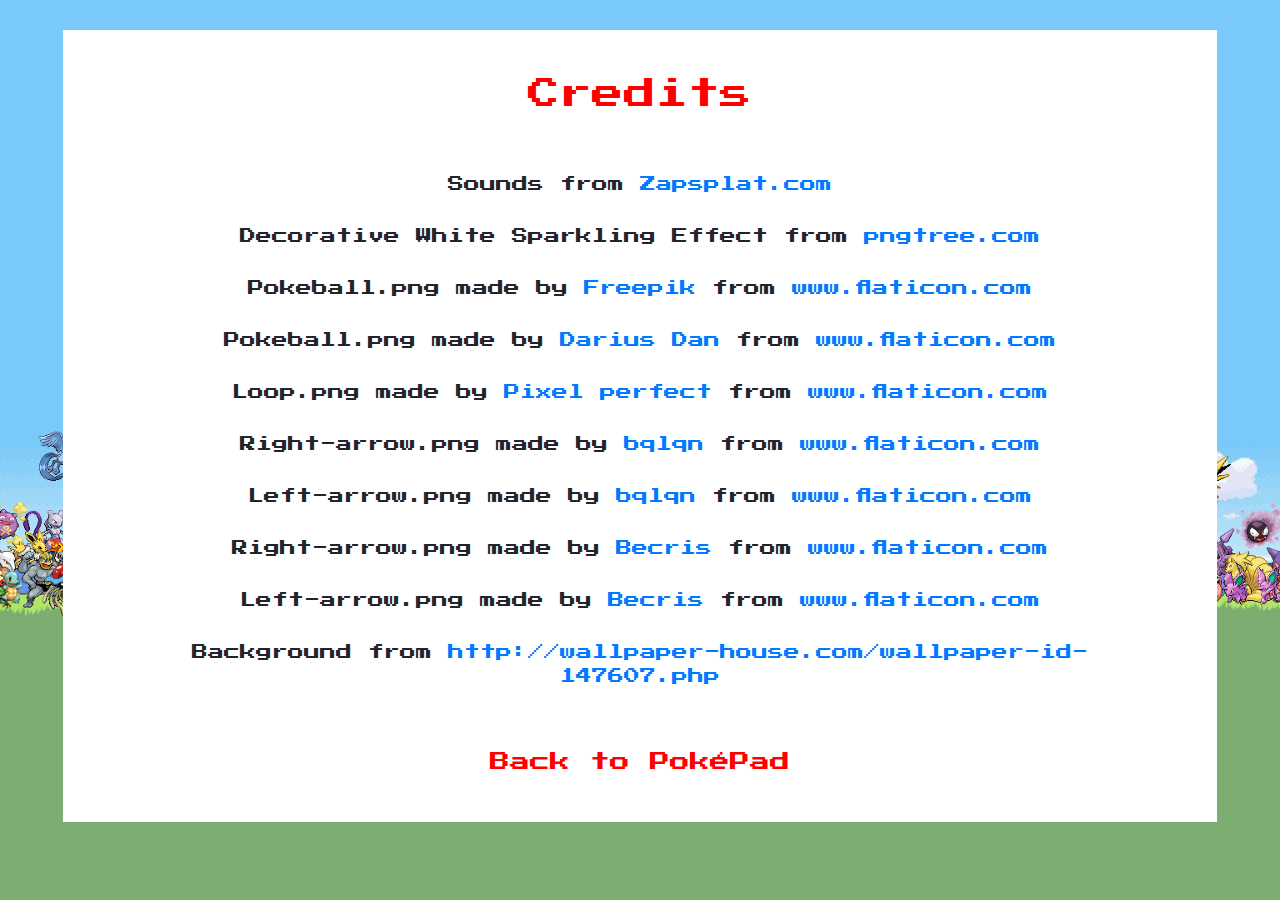
<file: credits.html>
<!doctype html>
<html lang="en">

<head>
  <meta charset="UTF-8">
  <meta name="viewport" content="width=device-width, user-scalable=no, initial-scale=1.0, maximum-scale=1.0, minimum-scale=1.0">
  <meta http-equiv="X-UA-Compatible" content="ie=edge">

  <!-- jQuery Script -->
  <script src="https://ajax.googleapis.com/ajax/libs/jquery/3.5.1/jquery.min.js"></script>

  <!-- Bootstrap Scripts -->
  <link rel="stylesheet" href="https://stackpath.bootstrapcdn.com/bootstrap/4.5.2/css/bootstrap.min.css" integrity="sha384-JcKb8q3iqJ61gNV9KGb8thSsNjpSL0n8PARn9HuZOnIxN0hoP+VmmDGMN5t9UJ0Z" crossorigin="anonymous">

  <script src="https://stackpath.bootstrapcdn.com/bootstrap/4.5.2/js/bootstrap.min.js" integrity="sha384-B4gt1jrGC7Jh4AgTPSdUtOBvfO8shuf57BaghqFfPlYxofvL8/KUEfYiJOMMV+rV" crossorigin="anonymous"></script>

  <script src="https://stackpath.bootstrapcdn.com/bootstrap/4.5.2/js/bootstrap.bundle.min.js" integrity="sha384-LtrjvnR4Twt/qOuYxE721u19sVFLVSA4hf/rRt6PrZTmiPltdZcI7q7PXQBYTKyf" crossorigin="anonymous"></script>


  <!-- Font Awesome Scripts -->
  <link rel="stylesheet" href="https://cdnjs.cloudflare.com/ajax/libs/font-awesome/4.7.0/css/font-awesome.min.css">

  <!-- Google Fonts -->
  <link rel="preconnect" href="https://fonts.gstatic.com">
  <link href="https://fonts.googleapis.com/css2?family=Press+Start+2P&display=swap" rel="stylesheet">

  <link rel="stylesheet" href="styles.css">
  <title>PokéPad | Credits</title>
</head>

<body>

<div class="page-container">

<div class="credits-container">
<h2>Credits</h2>

  <div>Sounds from <a href="https://www.zapsplat.com/" target="_blank">Zapsplat.com</a></div>


  <div>Decorative White Sparkling Effect from <a href='https://pngtree.com/freepng/decorative-white-sparkling-effect_5054223.html' target="_blank">pngtree.com</a></div>

  <div>Pokeball.png made by <a href="https://www.flaticon.com/authors/freepik" target="_blank" title="Freepik">Freepik</a> from <a href="https://www.flaticon.com/" target="_blank" title="Flaticon">www.flaticon.com</a></div>

  <div>Pokeball.png made by <a href="https://www.flaticon.com/authors/darius-dan" target="_blank" title="Darius Dan">Darius Dan</a> from <a href="https://www.flaticon.com/" target="_blank" title="Flaticon">www.flaticon.com</a></div>


  <div>Loop.png made by <a href="https://www.flaticon.com/authors/pixel-perfect" target="_blank" title="Pixel perfect">Pixel perfect</a> from <a href="https://www.flaticon.com/" target="_blank" title="Flaticon">www.flaticon.com</a></div>



  <div>Right-arrow.png made by <a href="https://www.flaticon.com/free-icon/right-arrow_2223627" target="_blank" title="bqlqn">bqlqn</a> from <a href="https://www.flaticon.com/" target="_blank" title="Flaticon">www.flaticon.com</a></div>


  <div>Left-arrow.png made by <a href="https://www.flaticon.com/free-icon/left-arrow_2223615" target="_blank" title="bqlqn">bqlqn</a> from <a href="https://www.flaticon.com/" target="_blank" title="Flaticon">www.flaticon.com</a></div>

  <div>Right-arrow.png made by <a href="https://creativemarket.com/Becris" target="_blank" title="Becris">Becris</a> from <a href="https://www.flaticon.com/" target="_blank" title="Flaticon">www.flaticon.com</a></div>

  <div>Left-arrow.png made by <a href="https://www.flaticon.com/authors/becris" target="_blank" title="Becris">Becris</a> from <a href="https://www.flaticon.com/" target="_blank" title="Flaticon">www.flaticon.com</a></div>

<div>Background from <a href='http://wallpaper-house.com/wallpaper-id-147607.php' target="_blank">http://wallpaper-house.com/wallpaper-id-147607.php</a></div>

<a class="credits-back" href="index.html">Back to PokéPad</a>
</div>


</div>



</body>

</html>
</file>
<file: styles.css>
html, body {
  box-sizing: border-box;
  font-family: 'Press Start 2P', cursive;
  height: 100vh;
  width: 100vw;
  margin: 0;
  padding: 0;
  overflow-x: hidden;
}

.page-container {
  align-items: center;
  /* background: #f9fcfb; */
  background-image: url(images/background.png);
  background-position: center;
  background-size: cover;
  display: flex;
  flex-direction: column;
  justify-content: center;
  min-height: 100%;
  min-width: 100%;
  position: relative;
}

.site-overlay-dark {
  background-color: black;
  top: 0;
  bottom: 0;
  left: 0;
  right: 0;
  opacity: .5;
  position: fixed;
  /* z-index: 2; */
  /* ^removed darkened site overlay */
}

.pokedex-container {
  background-color: red;
  border: 0.325rem solid black;
  box-shadow: inset 0 0 0.1875rem 0.1875rem rgba(0, 0, 0, .3);
  box-shadow: 0 0.125rem 0.3125rem 0 rgba(0, 0, 0, 0.3), 0 0.1875rem 0.5rem 0 rgba(0, 0, 0, 0.5);
  justify-content: center;
  margin: 3% auto 5% auto;
  position: relative;
  height: 57rem;
  width: 43rem;
}

.pokepad-cover {
  align-items: center;
  background: rgb(200, 0, 0);
  background: linear-gradient(90deg, rgba(200, 0, 0, 1) 0%, rgba(203, 13, 13, 1) 9%, rgba(255, 0, 0, 1) 100%);
  border-top: 1px solid black;
  border-bottom: 2px solid black;
  display: flex;
  flex-direction: column;
  height: 49.2rem;
  width: 42.2725rem;
  justify-content: center;
  position: absolute;
  z-index: 1;
}

/* .pokepad-cover hr {
  border-bottom: .1rem solid black;
  width: 12%; */
.cover-title {
  color: #6b0202;
  font-size: 2.2rem;
  margin: .5rem 1rem .5rem;
}

.cover-pokeball {
  height: 36rem;
  width: 36rem;
  position: absolute;
  opacity: .1;
}

.pokepad-cover-hide {
  z-index: 0;
}

.pokepad-cover-slide-right {
  animation: coverSlideRight .8s ease-in-out forwards;
}

.pokepad-cover-slide-left {
  animation: coverSlideLeft 1.2s ease-in-out;
}

@keyframes coverSlideRight {
  0% {
    transform: translateX(0);
  }

  100% {
    transform: translateX(42.7rem);
  }
}

@keyframes coverSlideLeft {
  0% {
    transform: translateX(42.7rem);
  }

  100% {
    transform: translateX(0);
  }
}

/* Upper Pokedex */
.upper-container {
  border-bottom: 0.1875rem solid black;
  display: flex;
  justify-content: space-between;
  height: 3.5rem;
  width: auto;
}

/* Lights Section */
.pokedex-lights {
  align-items: center;
  display: flex;
  height: 3.4rem;
}

.pokedex-lights .sm-light {
  /* border: 0.0625rem solid black; */
  border-radius: 50%;
  height: 1rem;
  width: 1rem;
  margin-left: 0.5rem;
}

.blue-light {
  background-color: #00469f;
  border-radius: 50%;
  height: 2rem;
  width: 2rem;
  margin-left: 0.75rem;
}

.red-light {
  background-color: #730606;
  /* #880808 */
}

.yellow-light {
  background-color: #bab900;
}

.green-light {
  background-color: #007c02;
}

/* Search Section */
.search-container {
  display: flex;
  justify-content: flex-end;
}

.search-container input[type=text] {
  border: 0.0625rem solid grey;
  padding: 0.375rem;
  font-size: .625rem;
}

.search-bar {
  height: 1.4375rem;
  width: 10.5rem;
  margin-top: 0.75rem;
}

.search-bar:focus {
  outline: none;
}

.search-bar:focus::placeholder {
  /* Deletes placeholder text on click */
  color: transparent;
}

.search-container button {
  align-items: center;
  background-color: #fa4848;
  border: 0.0625rem solid grey;
  border-left: 0;
  display: flex;
  float: right;
  font-size: 1.05rem;
  justify-content: center;
  height: 1.4375rem;
  width: 1.4375rem;
  margin: 0.75rem 0.75rem 0 0;
  outline: none;
}

.search-container button:active {
  outline: 0.0625rem solid white;
}

.pokeball-search {
  height: 1.3125rem;
  width: 1.3125rem;
}

/* Lower Pokedex Section */
.pokedex-screen-container {
  align-items: center;
  background-color: red;
  box-shadow: inset 0 0.0625rem 0 0 rgba(0, 0, 0, .3);
  display: flex;
  height: 51.9rem;
  width: auto;
  justify-content: center;
  position: relative;
}

.white-screen-border {
  align-items: center;
  background-color: white;
  border: 0.0625rem solid black;
  box-shadow: inset 0 0 0.1875rem 0.1875rem rgba(0, 0, 0, .3);
  display: flex;
  height: 92%;
  width: 90%;
  justify-content: center;
  margin-bottom: 1.4375rem;
}

/* Screen Shine effect */
.shine, .shine-welcome-screen {
  display: inline-block;
  height: 43.125rem;
  width: 32.5625rem;
  position: absolute;
  overflow: hidden;
}

.shine:before, .shine-welcome-screen:before {
  animation: shine 17s forwards;
  background: linear-gradient(transparent 0%,
      rgba(255, 255, 255, 0.1) 45%,
      rgba(255, 255, 255, 0.5) 50%,
      rgba(255, 255, 255, 0.1) 55%,
      transparent 100%);
  content: "";
  height: 200%;
  width: 200%;
  position: absolute;
  top: -120%;
  left: -120%;
  transition: all 2s;
  transform: rotate(-45deg);
}

.shine-welcome-screen:before {
  animation-delay: 3s;
}

/* Main Screen Content */
.main-screen {
  background: rgb(24, 23, 23);
  background: radial-gradient(circle, rgba(24, 23, 23, 1) 0%, rgba(0, 0, 0, 1) 100%);
  display: block;
  height: 94%;
  width: 90%;
  padding: 0.8125rem;
}

/* Welcome Section */
.welcome-screen {
  background-color: #fbf6f0;
  display: flex;
  flex-direction: column;
  height: 100%;
  width: 100%;
  justify-content: center;
  text-align: center;
}

.welcome-screen h1 {
  font-size: 3rem;
  margin-bottom: 15%;
  opacity: 0;
}

.welcome-screen h3 {
  font-size: 1.5rem;
  margin-bottom: 5%;
  opacity: 0;
}

.welcome-screen p {
  opacity: 0;
  margin: 2% 10% 10% 10%;
}

/* Error Section */
.error-screen {
  background-color: black;
  color: white;
  display: flex;
  flex-direction: column;
  height: 100%;
  width: 100%;
  justify-content: center;
  text-align: center;
}

.error-screen h1 {
  font-size: 3rem;
  margin-bottom: 15%;
  opacity: 1;
}

.error-screen h3 {
  font-size: 1.5rem;
  margin-bottom: 5%;
  opacity: 1;
}

.error-screen p {
  margin: 2% 10% 10% 10%;
  opacity: 1;
}

.screen-color {
  background: grey;
  border-radius: 0.9375rem;
  height: 100%;
}

/* Pokemon Layout CSS */
.screen-header {
  display: flex;
  font-size: 2rem;
  font-weight: bold;
  justify-content: center;
  padding: .5rem;
}

.poke-name, .poke-id {
  margin-top: 2.1875rem;
  white-space: nowrap;
  /* overflow: hidden; */
  /* text-overflow: ellipsis; */
}

.poke-name {
  overflow: overlay;
  z-index: 2;
}

.size-container {
  display: flex;
  font-size: .875rem;
  justify-content: center;
  margin: 0.25rem 0.5rem;
}

.size-weight {
  margin-left: 1.125rem;
}

.screen-images {
  align-items: center;
  display: flex;
  justify-content: center;
  margin-top: .3125rem;
  overflow-y: hidden;
}

.poke-image {
  height: 11rem;
  width: 11rem;
  z-index: 2;
}

.image-shadow {
  border: 0.3125rem solid black;
  box-shadow: inset 0 0 0.1875rem 0.1875rem rgba(0, 0, 0, .3);
  display: block;
  height: 11rem;
  width: 18rem;
  position: absolute;
}

.image-background {
  background: #eeeded;
  border: 0.1875rem solid black;
  display: block;
  height: 11rem;
  width: 18rem;
  opacity: .4;
  position: absolute;
}

.poke-shiny {
  background-color: gold;
  border: 0.1rem solid black;
  border-radius: 50%;
  /* Font size not compatible with font type using rem */
  font-size: 5.4px;
  height: 1.875rem;
  width: 1.875rem;
  padding: 0.625rem 0 0 0;
  position: relative;
  outline: none;
  top: 3.9rem;
  right: .9375rem;
  z-index: 1;
}

.poke-shiny-light {
  background-color: #f7f511;
  box-shadow: 0 0 0.3125rem #fff, 0 0 0.375rem #f5f46f, 0 0 .5rem #f7f511;
}

.poke-shiny:active, .poke-shiny:focus {
  outline: none;
}

.poke-shiny:active {
  box-shadow: inset 0 0 0.125rem 0.125rem rgba(0, 0, 0, .2);
}

.shiny-image {
  border-radius: 50%;
  height: 100%;
  width: auto;
  opacity: .7;
  outline: none;
  position: absolute;
  top: 0;
  left: 0;
}

.poke-rotate {
  background-color: #fbf6f0;
  border: 0.1rem solid black;
  border-radius: 50%;
  height: 1.875rem;
  width: 1.875rem;
  position: relative;
  top: 3.9rem;
  left: 0.9375rem;
  z-index: 1;
}

.poke-rotate:active, .poke-rotate:focus {
  outline: none;
}

.poke-rotate:active {
  box-shadow: inset 0 0 1.0.3125rem 1.0.3125rem rgba(0, 0, 0, .3);
}

.rotate-image {
  border-radius: 50%;
  height: 80%;
  margin: 0.1125rem 0 0 0.10625rem;
  padding: .125rem 0 0 .125rem;
  position: absolute;
  outline: none;
  width: auto;
  top: 0;
  left: 0;
}

.types-section {
  display: flex;
  justify-content: center;
  width: 100%;
}

.types-container {
  display: flex;
  justify-content: center;
  margin: 0.625rem 0 0.625rem;
  text-align: center;
}

.poke-type-one, .poke-type-two {
  /* box-shadow: 0 0.0625rem 3px 0 rgba(0, 0, 0, 0.2), 0 0.0625rem 2px 0 rgba(0, 0, 0, 0.19); ? */
  border-radius: 1.5625rem;
  border: 1px solid black;
  font-size: .875rem;
  padding: 0.625rem;
}

.poke-type-two {
  margin-left: 0.75rem;
}

/* Right/Left Chevrons */
.poke-description-button {
  background-color: transparent;
  border: none;
  outline: none;
}

.poke-description-button:focus {
  border: none;
  outline: none;
}

.chev-button {
  background-color: transparent;
  height: 1.5rem;
  width: 1.5rem;
}

.chev-button:active {
  transform: scale(.82);
}

.right-chev {
  position: absolute;
  right: 8.125rem;
  bottom: 22.5rem;
  outline: none;
}

.left-chev {
  position: absolute;
  left: 8.125rem;
  bottom: 22.5rem;
  outline: none;
}

/* Stats Section */
.stats-container {
  align-items: center;
  display: flex;
  flex-direction: column;
  height: 20rem;
}

.stat-label:first-child {
  margin-top: 0.25rem;
}

.stat-label {
  font-size: .875rem;
  margin-top: 0.3125rem;
}

.progress {
  border: 0.0625rem solid grey;
  margin: 0;
  width: 50%;
}

/* Description Section */
.description-container {
  align-items: center;
  display: flex;
  flex-direction: column;
  height: 20rem;
  width: auto;
}

.ability-container {
  align-items: center;
  display: flex;
  flex-direction: column;
  min-height: 8.25rem;
  text-align: center;
}

.poke-ability-name {
  font-weight: bold;
  margin-top: 2.1875rem;
}

.poke-ability-description {
  font-size: .875rem;
  width: 80%;
}

.description-hr {
  background-color: black;
  border: 0;
  clear: both;
  display: block;
  height: 0.06875rem;
  width: 86%;
}

.poke-description {
  font-size: .75rem;
  margin: 0 1.25rem 1.25rem 1.25rem;
  padding: 0.625rem;
  overflow: auto;
  text-align: center;
  width: 80%;
  z-index: 2;
}

/* Previous and Next Buttons */
.prev-next-container {
  display: flex;
  justify-content: space-between;
  margin: -3.5rem 0.625rem;
  z-index: 2;
}

.prev-next-container button {
  background-color: #fbf6f0;
  border: 0.125rem solid black;
  border-radius: 50%;
  height: 3.125rem;
  width: 3.125rem;
  position: relative;
  outline: none;
  z-index: 2;
}

.prev-next-container button:active {
  box-shadow: inset 0 0 0.25rem 0.25rem rgba(0, 0, 0, .3);
}

.left-arrow {
  border-radius: 50%;
  height: 80%;
  width: auto;
  margin: 0.3125rem;
  position: absolute;
  top: 0;
  left: 0;
}

.right-arrow {
  position: absolute;
  border-radius: 50%;
  height: 80%;
  width: auto;
  margin: 0.25rem 0.1875rem;
  top: 0;
  left: 0;
}

/* Home Button Section */
.home-button-box {
  position: absolute;
  height: 2.7rem;
  width: 2.7rem;
  bottom: -.5rem;
}

.home-button {
  background-color: white;
  border-radius: 50%;
  box-shadow: 0 0 0.375rem #fff, 0 0 0.625rem red, 0 0 10.3125rem #f7f6aa;
  padding-bottom: 100%;
  position: relative;
  width: 100%;
  z-index: 2;
}

.home-button:active {
  box-shadow: inset 0 0 0.3125rem 0.3125rem rgba(0, 0, 0, .5);
}

.pokeball {
  height: 100%;
  width: 100%;
  bottom: 0;
  position: absolute;
  pointer-events: none;
  z-index: 2;
}

/* Welcome Screen Animations */
.w-screen-fade-in {
  animation: fadein 2.2s;
}

.w-h1-animation {
  animation: fadein .5s, moveup-pause 1.4s;
  animation-delay: 1.5s;
  animation-fill-mode: forwards;
}

.w-h3-animation {
  animation: fadein .5s, moveup .5s;
  animation-delay: 2.7s;
  animation-fill-mode: forwards;
}

.w-p-animation {
  animation: fadein .5s, moveup .5s;
  animation-delay: 2.9s;
  animation-fill-mode: forwards;
}

.blue-light-on {
  animation: bluelight-on .5s forwards;
}

.red-light-on {
  animation: redlight-on .1s forwards;
  animation-delay: 1s;
}

.yellow-light-on {
  animation: yellowlight-on .1s forwards;
  animation-delay: 1.2s;
}

.green-light-on {
  animation: greenlight-on .1s forwards;
  animation-delay: 1.4s;
}

.red-light-search {
  animation: redlight-on .1s forwards;
  animation-delay: .1s
}

.yellow-light-search {
  animation: yellowlight-on .1s forwards;
  animation-delay: .20s;
}

.green-light-search {
  animation: greenlight-on .1s forwards;
  animation-delay: .35s;
}

.search-button-color {
  animation: searchbutton-color .001s forwards;
}

.home-button-pulse {
  animation: homebutton-pulse 3s ease-in-out infinite;
}

/* Credits Page */
.credits-container {
  background-color: white;
  margin-top: -3rem;
  padding: 2.8125rem;
  text-align: center;
}

.credits-container h2 {
  color: red;
  margin-bottom: 3.4375rem;
}

.credits-container div {
  margin: 1.25rem auto 1.25rem auto;
  padding: .25rem;
  width: 89%;
}

.credits-back {
  color: red;
  display: block;
  font-size: 1.25rem;
  margin-top: 3.4375rem;
}

/* Footer Section */
footer {
  align-items: center;
  background: rgba(255, 255, 255, .6);
  bottom: 0.9375rem;
  display: flex;
  flex-direction: column;
  height: 6.25rem;
  width: 100%;
  justify-content: center;
  margin-bottom: 0.625rem;
  position: relative;
  text-align: center;
}

.footer-content {
  color: black;
  font-size: .75rem;
  margin: 0.375rem;
  z-index: 2;
}

@keyframes fadein {
  from {
    opacity: 0;
  }

  to {
    opacity: 1;
  }
}

@keyframes moveup {
  0% {
    transform: translateY(3.125rem);
  }

  100% {
    transform: translateY(0);
  }
}

@keyframes moveup-pause {
  0% {
    transform: translateY(6.25rem);
  }

  70% {
    transform: translateY(6.25rem);
  }

  100% {
    transform: translateY(0);
  }
}

@keyframes bluelight-on {
  from {
    background-color: #00469f;
  }

  to {
    background-color: #009fff;
  }

  from {
    box-shadow: none;
  }

  to {
    box-shadow: 0 0 0.3125rem #fff, 0 0 0.625rem #bdd4f1, 0 0 0.6875rem #7ab5ff;
  }
}

@keyframes redlight-on {
  from {
    background-color: #880808;
  }

  to {
    background-color: #fb0e0c;
  }

  from {
    box-shadow: none;
  }

  to {
    box-shadow: 0 0 0.3125rem #fff, 0 0 0.625rem #f69e9d, 0 0 0.75rem #a30503;
  }
}

@keyframes yellowlight-on {
  from {
    background-color: #bab900;
  }

  to {
    background-color: #f7f511;
  }

  from {
    box-shadow: none;
  }

  to {
    box-shadow: 0 0 0.3125rem #fff, 0 0 0.5rem #f5f46f, 0 0 0.625rem #f7f511;
  }
}

@keyframes greenlight-on {
  from {
    background-color: #007c02;
  }

  to {
    background-color: #2df236;
  }

  from {
    box-shadow: none;
  }

  to {
    box-shadow: 0 0 0.3125rem #fff, 0 0 0.4375rem #81f186, 0 0 0.5rem #2df236;
  }
}

@keyframes searchbutton-color {
  from {
    background-color: #fa4848;
  }

  to {
    background-color: #ddd;
  }
}

@keyframes homebutton-pulse {
  0%, 100% {
    background-color: #d1cebd;
  }

  50% {
    background-color: white;
  }

  0%, 100% {
    box-shadow: none;
  }

  50% {
    box-shadow: 0 0 0.625rem #fff, 0 0 0.8125rem #f1f0c3, 0 0 1.25rem #f7f6aa;
  }
}

@keyframes shine {
  0% {
    top: -120%;
    left: -120%;
  }

  10% {
    left: 100%;
    top: 100%;
  }

  20% {
    left: 100%;
    top: 100%;
  }

  100% {
    left: 100%;
    top: 100%;
  }
}

@media (max-width: 768px) {
  html {
    font-size: 13px;
  }

  .pokedex-container {
    width: 42rem;
    height: 56rem;
    margin-bottom: 9%;
  }

  .pokepad-cover {
    width: 41.3rem;
  }

  .poke-shiny {
    font-size: 4.4px;
  }

  .left-chev {
    left: 7rem;
    bottom: 22rem;
  }

  .right-chev {
    right: 7rem;
    bottom: 22rem;
  }

  .home-button-box {
    height: 2.3rem;
    width: 2.3rem;
    bottom: .2rem;
  }

  @keyframes coverSlideRight {
    0% {
      transform: translateX(0);
    }

    100% {
      transform: translateX(41.7rem);
    }
  }

  @keyframes coverSlideLeft {
    0% {
      transform: translateX(41.7rem);
    }

    100% {
      transform: translateX(0);
    }
  }
}

@media (max-width: 600px) {
  html {
    font-size: 10px;
  }

  .pokedex-container {
    height: 56rem;
    width: 42rem;
    margin-bottom: 9%;
  }

  .poke-shiny {
    font-size: 3.2px;
  }

  .left-chev {
    left: 7rem;
    bottom: 22rem;
  }

  .right-chev {
    right: 7rem;
    bottom: 22rem;
  }

  .home-button-box {
    height: 2.1rem;
    width: 2.1rem;
    bottom: .3rem;
  }

  @keyframes coverSlideRight {
    0% {
      transform: translateX(0);
    }

    100% {
      transform: translateX(41.7rem);
    }
  }

  @keyframes coverSlideLeft {
    0% {
      transform: translateX(41.7rem);
    }

    100% {
      transform: translateX(0);
    }
  }
}

@media (max-width: 440px) {
  html {
    font-size: 8.7px;
  }

  .pokedex-container {
    margin-bottom: 7%;
  }

  .poke-shiny {
    font-size: 3.2px;
  }

  .home-button-box {
    height: 2.1rem;
    width: 2.1rem;
    bottom: .3rem;
  }

  .chev-button {
    height: 1.9rem;
    width: 1.9rem;
  }

  .left-chev {
    left: 7rem;
    bottom: 22rem;
  }

  .right-chev {
    right: 7rem;
    bottom: 22rem;
  }

  footer {
    margin-top: 5rem;
  }

  @keyframes coverSlideRight {
    0% {
      transform: translateX(0);
    }

    100% {
      transform: translateX(41.7rem);
    }
  }

  @keyframes coverSlideLeft {
    0% {
      transform: translateX(41.7rem);
    }

    100% {
      transform: translateX(0);
    }
  }
}

.hide {
  display: none;
}

.type-hide {
  display: none;
}

.normal {
  background: #BABAAE;
}

.fighting {
  background: #A75543;
}

.flying {
  background: #78A2FF;
}

.poison {
  background: #A95CA0;
}

.ground {
  background: #EECC55;
}

.rock {
  background: #CCBD72;
}

.bug {
  background: #C2D21E;
}

.ghost {
  background: #7975D7;
}

.steel {
  background: #C4C2DB;
}

.fire {
  background: #FA5643;
}

.water {
  background: #56ADFF;
}

.grass {
  background: #8CD750;
}

.electric {
  background: #FDE139;
}

.psychic {
  background: #FA65B4;
}

.ice {
  background: #96F1FF;
}

.dragon {
  background: #8673FF;
}

.dark {
  background: #8D6855;
}

.fairy {
  background: #F9AEFF;
}

/* Type Box BG Colors */
.normal-type-box {
  background: #9399a5;
}

.fighting-type-box {
  background: #e24653;
}

.flying-type-box {
  background: #88adde;
}

.poison-type-box {
  background: #a567c7;
}

.ground-type-box {
  background: #E0C068;
}

.rock-type-box {
  background: #d87846;
}

.bug-type-box {
  background: #99c631;
}

.ghost-type-box {
  background: #526bae;
}

.steel-type-box {
  background: #5a90a9;
}

.fire-type-box {
  background: #ff9c52;
}

.water-type-box {
  background: #5395de;
}

.grass-type-box {
  background: #63bd52;
}

.electric-type-box {
  background: #f5d13e;
}

.psychic-type-box {
  background: #f86e76;
}

.ice-type-box {
  background: #71cec2;
}

.dragon-type-box {
  background: #0763ad;
}

.dark-type-box {
  background: #4a4858;
}

.fairy-type-box {
  background: #ef8dde;
}
</file>
